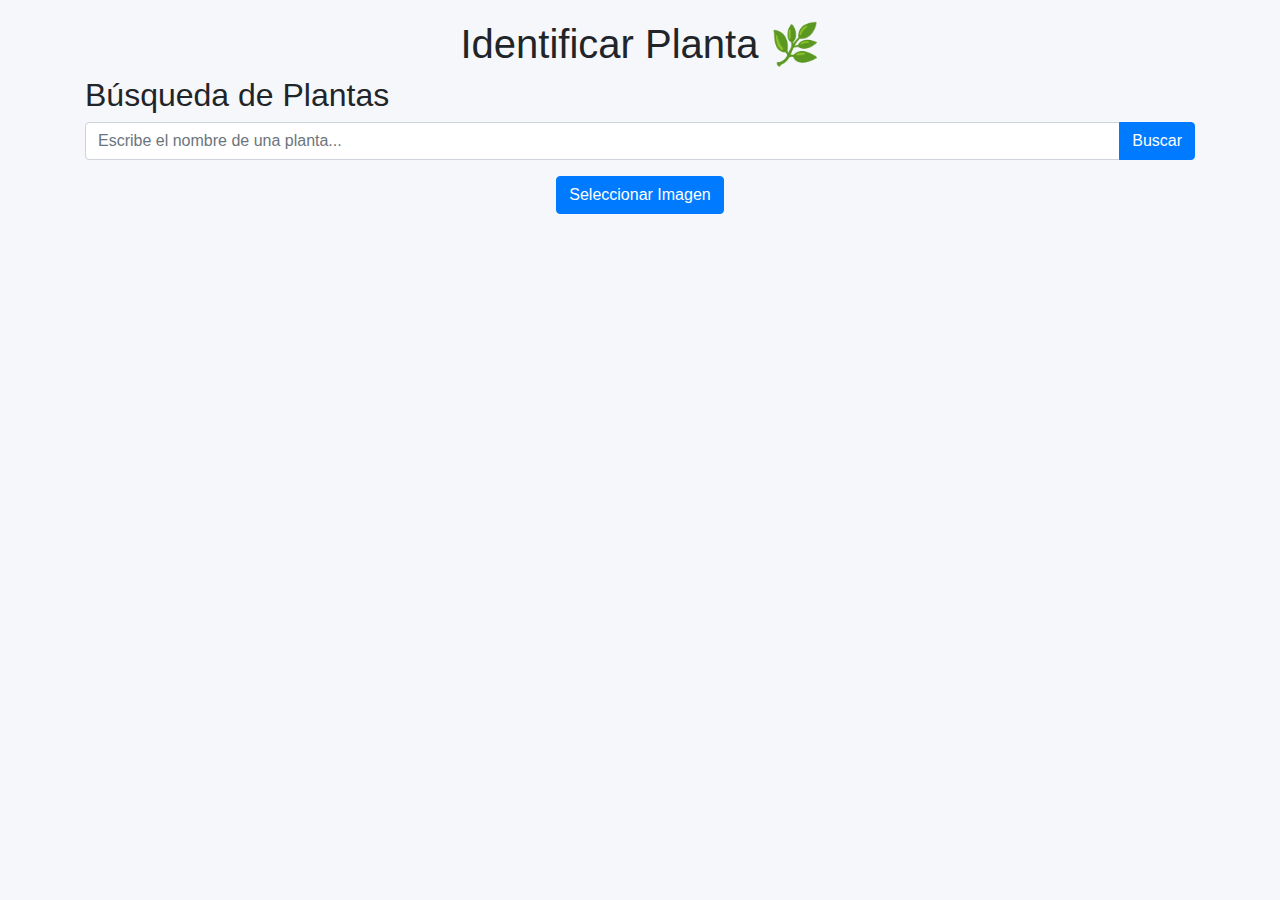
<file: templates/index.html>
<!DOCTYPE html>
<html lang="es">
<head>
    <meta charset="UTF-8">
    <meta name="viewport" content="width=device-width, initial-scale=1.0">
    <title>Plant Sister - Identificación de Plantas</title>
    <link rel="stylesheet" href="https://stackpath.bootstrapcdn.com/bootstrap/4.5.2/css/bootstrap.min.css">
    <style>
        body {
            background-color: #f5f7fa;
        }
        .container {
            margin-top: 20px;
        }
        .error {
            color: #e53e3e;
            padding: 10px;
            border-radius: 6px;
            background-color: #fff5f5;
            border: 1px solid #feb2b2;
        }
        .search-result {
            background: white;
            border: 1px solid #e2e8f0;
            border-radius: 6px;
            padding: 15px;
            margin: 10px 0;
            transition: transform 0.2s;
        }
        .search-result:hover {
            transform: translateY(-2px);
            box-shadow: 0 4px 6px rgba(0,0,0,0.1);
        }
    </style>
</head>
<body>
    <div class="container">
        <h1 class="text-center">Identificar Planta 🌿</h1>
        
        <!-- Sección de búsqueda por nombre -->
        <section class="search-section">
            <h2>Búsqueda de Plantas</h2>
            <div class="input-group mb-3">
                <input type="text" 
                       id="searchInput" 
                       class="form-control" 
                       placeholder="Escribe el nombre de una planta..."
                       onkeypress="if(event.key === 'Enter') searchPlant()">
                <div class="input-group-append">
                    <button class="btn btn-primary" onclick="searchPlant()">Buscar</button>
                </div>
            </div>
            <div id="searchResults"></div>
        </section>

        <div class="text-center">
            <button class="btn btn-primary" onclick="document.getElementById('imageInput').click()">Seleccionar Imagen</button>
            <button class="btn btn-success" id="uploadButton" style="display: none;">Identificar Planta</button>
        </div>
        <input type="file" id="imageInput" accept="image/*" style="display: none;">
        <div id="imagePreview" class="text-center" style="margin-top: 20px;"></div>
        <div id="uploadResult" class="mt-3"></div>
        <div id="debug" class="mt-3"></div>
    </div>

    <script>
        // Función de búsqueda existente
        function searchPlant() {
            const name = document.getElementById('searchInput').value;
            const debugDiv = document.getElementById('debug');
            debugDiv.textContent = 'Buscando: ' + name;
            
            fetch('/buscar_planta?nombre=' + encodeURIComponent(name))
                .then(response => {
                    debugDiv.textContent += '\nStatus: ' + response.status;
                    return response.json();
                })
                .then(data => {
                    debugDiv.textContent += '\nDatos recibidos: ' + JSON.stringify(data, null, 2);
                    
                    const resultsDiv = document.getElementById('searchResults');
                    resultsDiv.innerHTML = '';
                    
                    if (data.length === 0) {
                        resultsDiv.innerHTML = '<div class="error">No se encontraron plantas</div>';
                    } else {
                        data.forEach(plant => {
                            const div = document.createElement('div');
                            div.className = 'search-result';
                            div.innerHTML = `
                                <h3>${plant.nombre_comun}</h3>
                                <p>Nombre científico: ${plant.nombre_cientifico}</p>
                                <p>Frecuencia de riego: ${plant.frecuencia_riego}</p>
                            `;
                            resultsDiv.appendChild(div);
                        });
                    }
                })
                .catch(error => {
                    debugDiv.textContent += '\nError: ' + error.message;
                    document.getElementById('searchResults').innerHTML = 
                        `<div class="error">Error: ${error.message}</div>`;
                });
        }

        // Previsualización de imagen
        document.getElementById('imageInput').onchange = function(e) {
            const file = e.target.files[0];
            if (file) {
                const reader = new FileReader();
                reader.onload = function(e) {
                    const preview = document.getElementById('imagePreview');
                    preview.innerHTML = `<img src="${e.target.result}" style="max-width: 300px; max-height: 300px; border-radius: 8px; margin-top: 10px;">`;
                    document.getElementById('uploadButton').style.display = 'inline-block';
                }
                reader.readAsDataURL(file);
            }
        };

        // Subida de imagen
        document.getElementById('uploadButton').onclick = function() {
            // Aquí iría la lógica para subir la imagen
        };
    </script>
</body>
</html>
</file>
